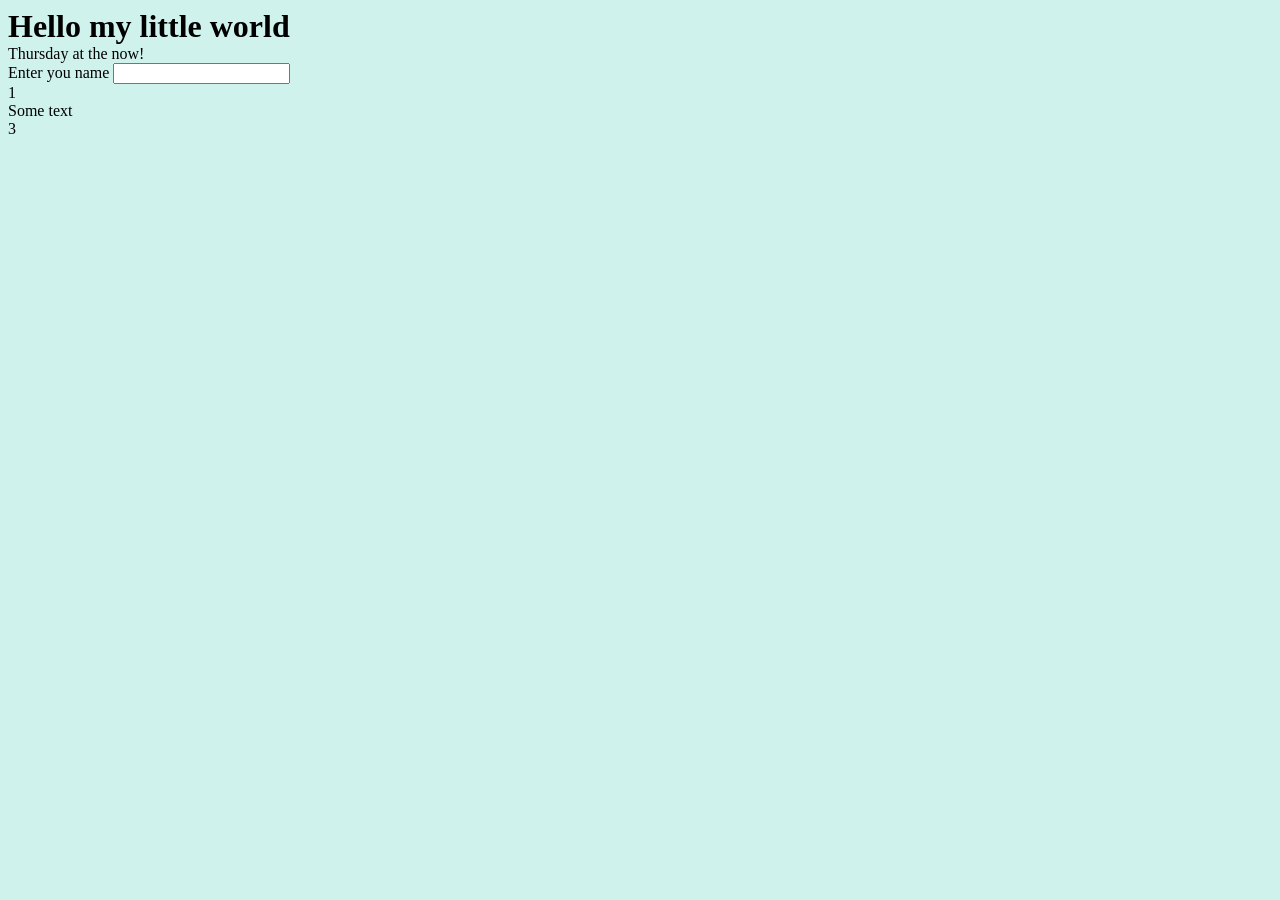
<file: src/index.html>
<!DOCTYPE html>
<html lang="en">
<head>
    <meta charset="UTF-8">
    <meta name="viewport" content="width=device-width, initial-scale=1.0">
    <link rel="stylesheet" href="./css/style.css">
    <title>Project</title>
</head>
<body>
    <h1 class="text">Hello my little world</h1>
    <div id="content">
        <ul>
            <li></li>
            <li></li>
            <li></li>
        </ul>
    </div>
    <p class="text">Thursday at the now!</p>

    <form class="form">
        <label for="username">
            Enter you name
            <input type="text" name="username">
        </label>
    </form>

    <ul class="list">
        <li>1</li>
        <li><div class="some-info"><span>Some text</span></div></li>
        <li>3</li>
    </ul>
    <!-- <script src="js/promise.js"></script> -->
    <!-- <script src="js/proxy.js"></script> -->
    <script src="js/generator.js"></script>
    <script src="js/localStorage.js"></script>
</body>
</html>
</file>
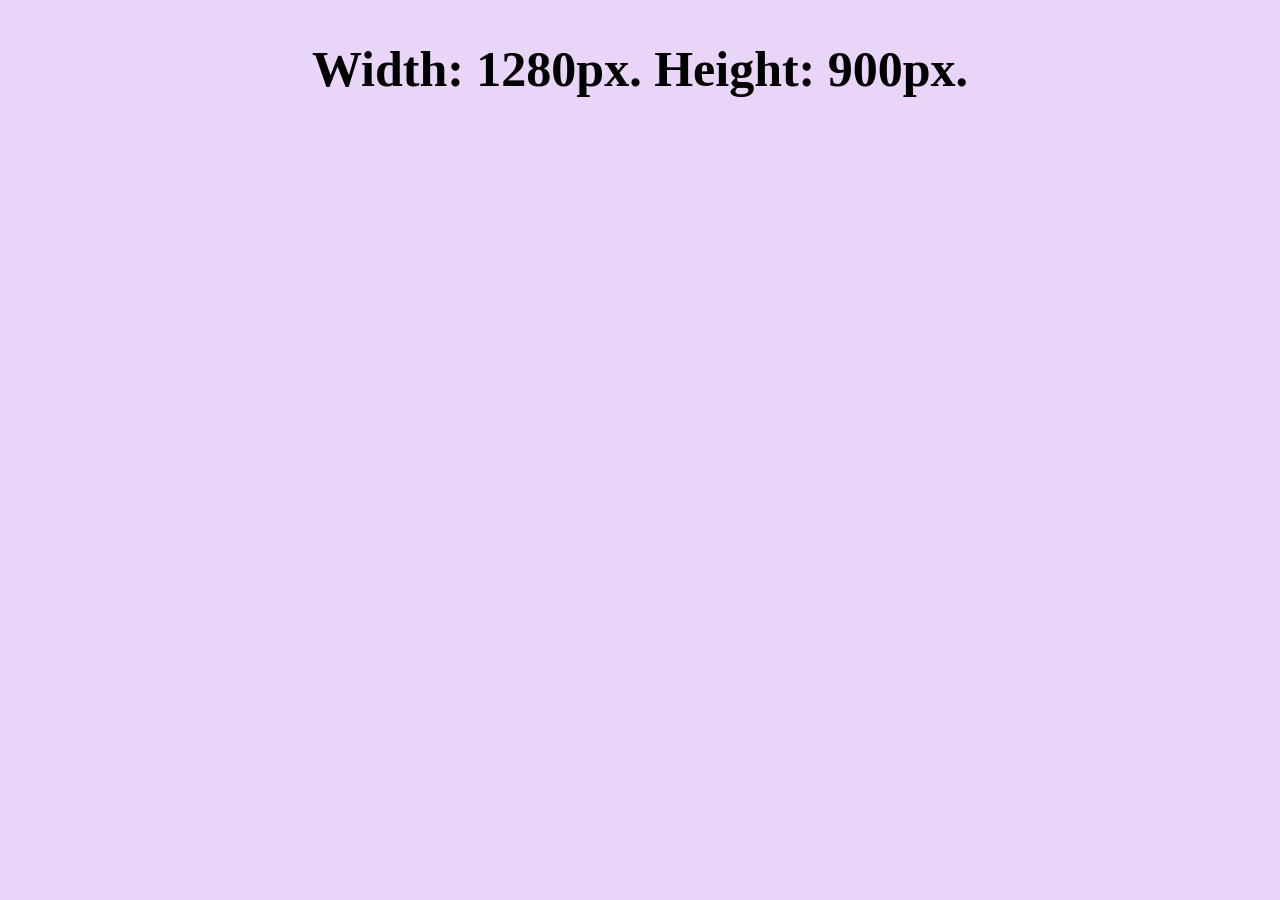
<file: src/homework/task2/index.html>
<!DOCTYPE html>
<html lang="en">
<head>
    <meta charset="UTF-8">
    <meta name="viewport" content="width=device-width, initial-scale=1.0">
    <link rel="stylesheet" href="./../style.css">
    <title>Homework</title>
</head>
<body>
    <h2 class="text" id="windowSize"></h2>
    <script src="./index.js"></script>
</body>
</html>
</file>
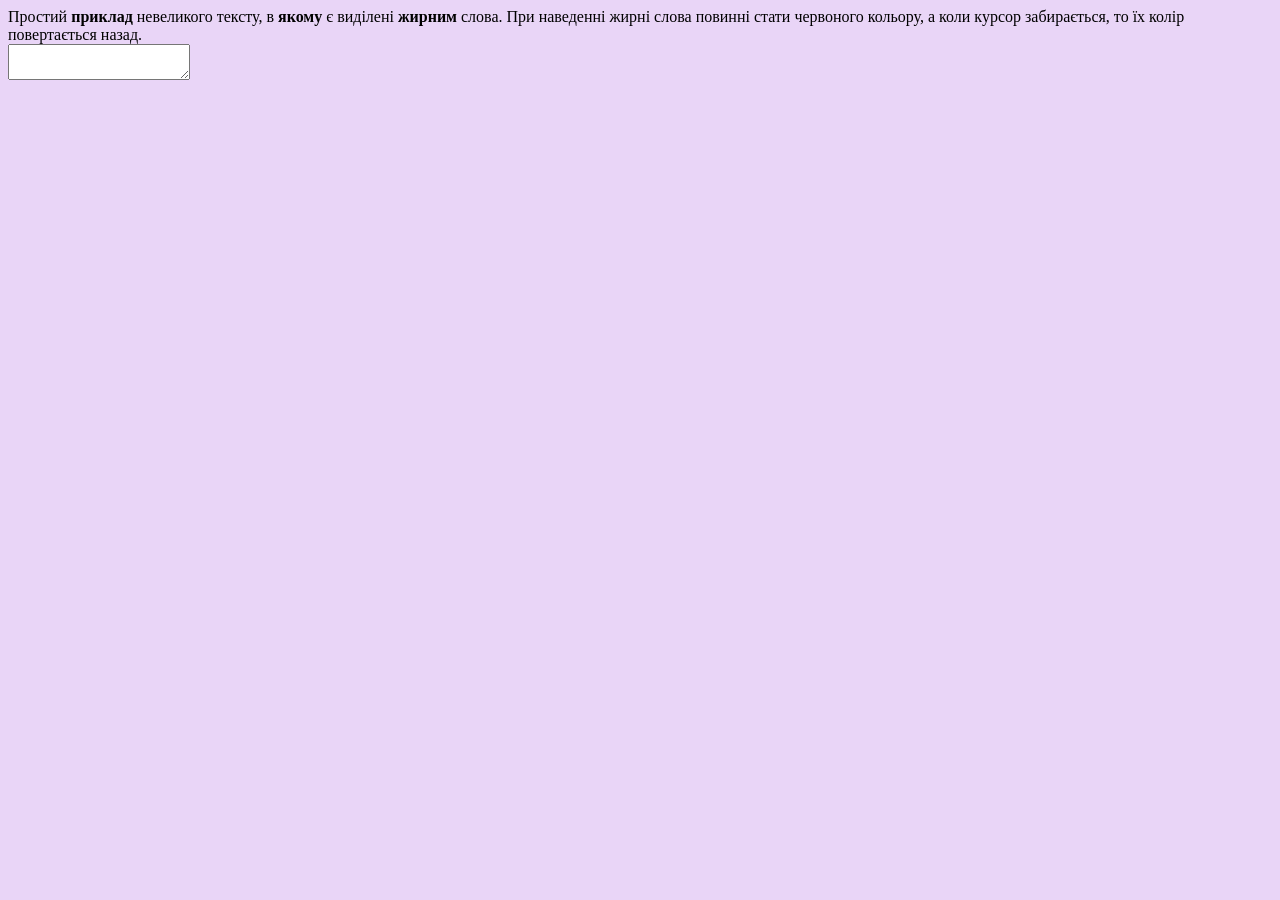
<file: src/homework/task3/index.html>
<!DOCTYPE html>
<html lang="en">
<head>
    <meta charset="UTF-8">
    <meta name="viewport" content="width=device-width, initial-scale=1.0">
    <link rel="stylesheet" href="./../style.css">
    <title>Homework</title>
</head>
<body>

    <p id="info">
        Простий <b>приклад</b> невеликого тексту, в <b>якому</b> є виділені <b>жирним</b> слова.
        При наведенні жирні слова повинні стати червоного кольору, a коли курсор забирається, то їх колір повертається назад.
    </p>

    <textarea class="full-text"></textarea>
    <script src="./index.js"></script>
</body>
</html>
</file>
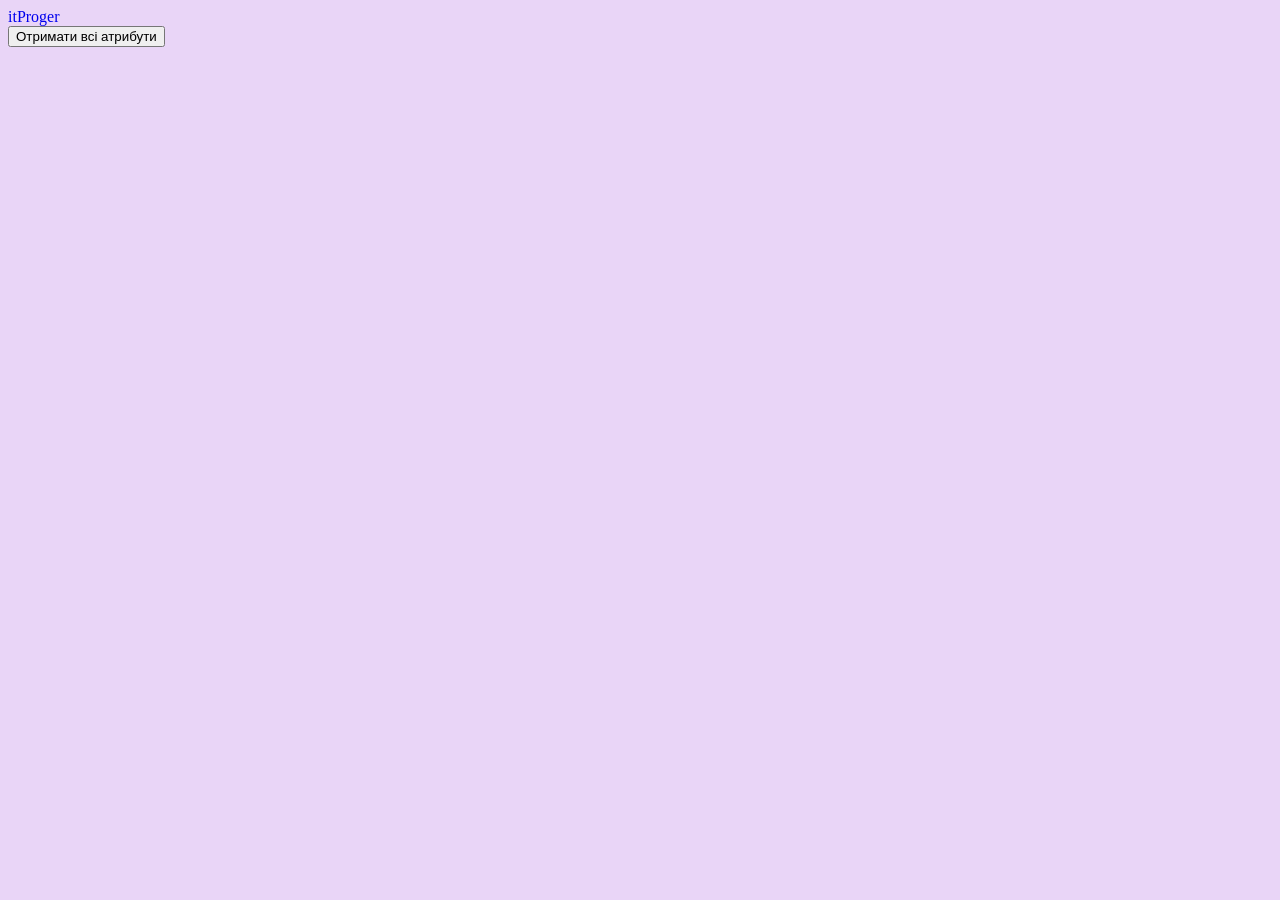
<file: src/homework/task4/index.html>
<!DOCTYPE html>
<html lang="en">
<head>
    <meta charset="UTF-8">
    <meta name="viewport" content="width=device-width, initial-scale=1.0">
    <link rel="stylesheet" href="./../style.css">
    <title>Homework</title>
</head>
<body>
    <p>
	    <a id="link" type="text/html" hreflang="ru-ru" rel="nofollow" target="_self" href="https://itproger.com/">itProger</a>
    </p>
    <button onclick="getAttributes()">Отримати всі атрибути</button>

    <script src="./index.js"></script>
</body>
</html>
</file>
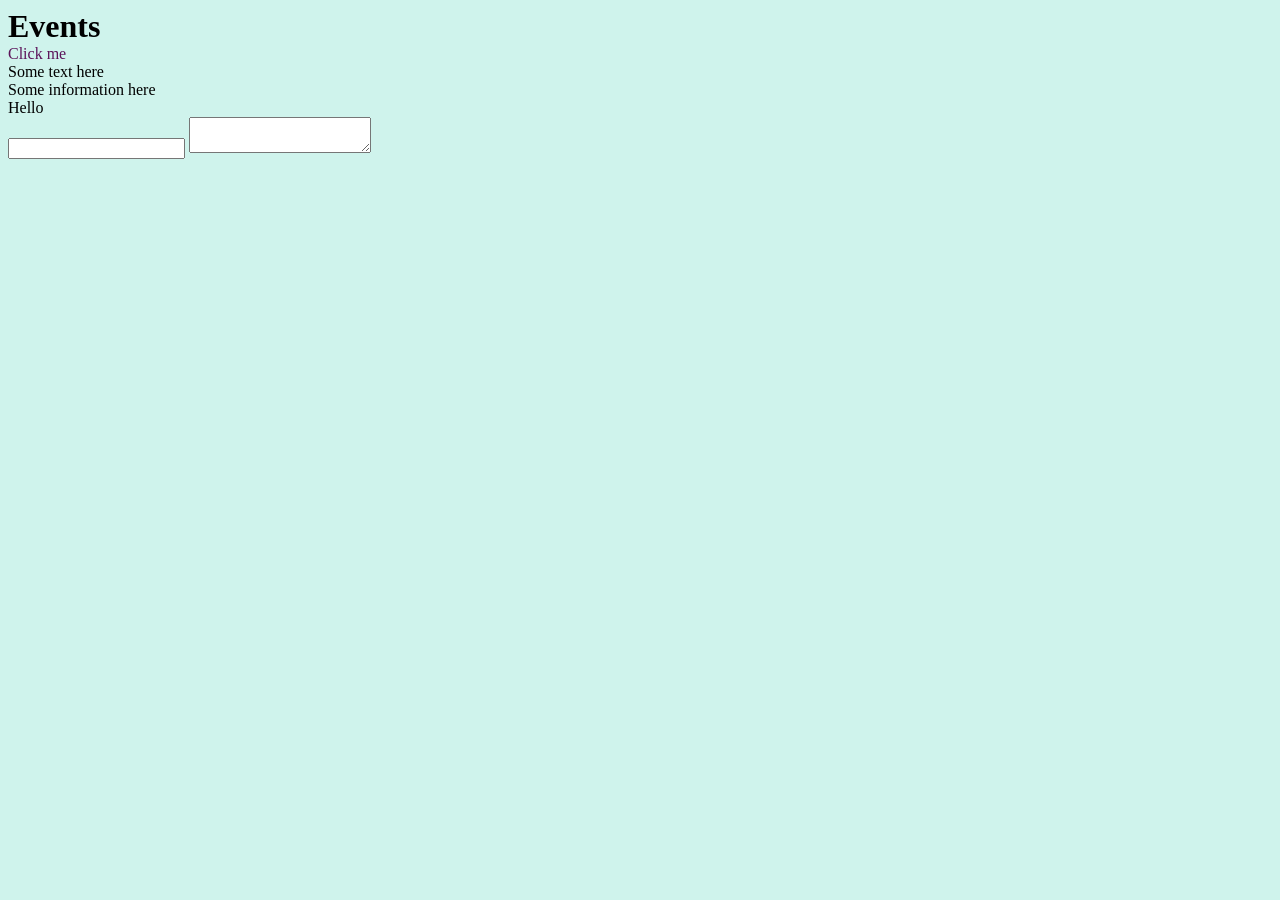
<file: src/events.html>
<!DOCTYPE html>
<html lang="en">
<head>
    <meta charset="UTF-8">
    <meta name="viewport" content="width=device-width, initial-scale=1.0">
    <link rel="stylesheet" href="./css/style.css">
    <title>Events</title>
</head>
<body>
    <h1 class="heading">
        Events
    </h1>
    <a href="#" class="link" onclick="clickLink()">Click me</a>

    <p class="text" id="mainText" onclick="clickText('#mainText')">
        Some text here
    </p>
    <p class="text" onclick="clickText('a[href]')">
        Some information here
    </p>

    <div class="block">
        Hello
    </div>

    <input type="text" class="input-field" onfocus="focusEvent()" onblur="focusEnd()" onmouseover="focusEvent()" onmouseleave="focusEnd()">

    <textarea id="user-input"></textarea>

    <script src="js/events.js"></script>
</body>
</html>
</file>
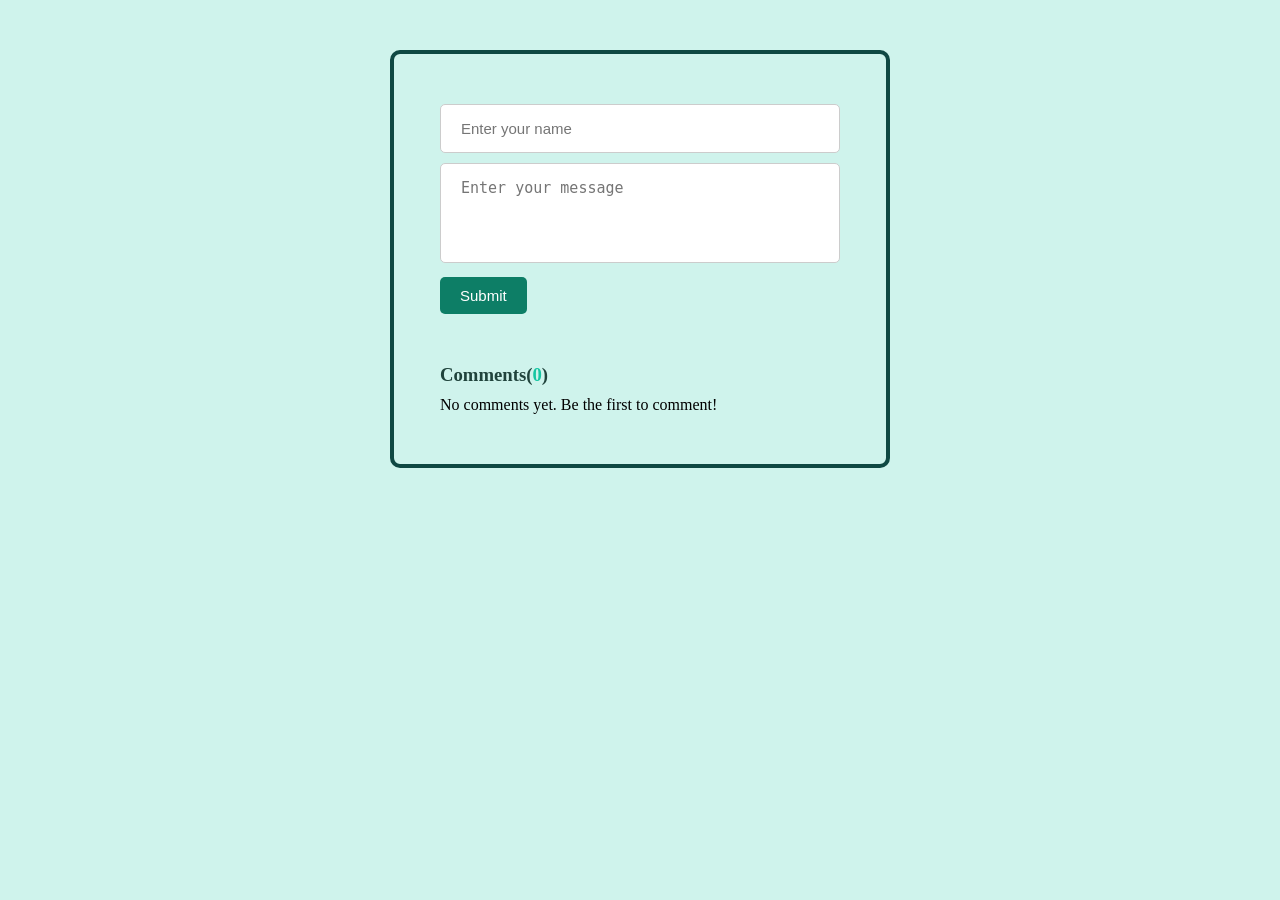
<file: src/form_comment.html>
<!DOCTYPE html>
<html lang="en">
<head>
    <meta charset="UTF-8">
    <meta name="viewport" content="width=device-width, initial-scale=1.0">
    <link rel="stylesheet" href="./css/style.css">
    <title>Comment form</title>
</head>
<body>
    <div class="form-comment">
        <form id="comments-form" autocomplete="off">
        <input type="text" name="username" placeholder="Enter your name">
        <textarea name="comment" placeholder="Enter your message"></textarea>
        <div id="error"></div>
        <button type="button">Submit</button>
    </form>
    <section class="comments">
        <h3>Comments(<span id="count-comm">0</span>)</h3>
        <div id="comments">
            No comments yet. Be the first to comment!
        </div>
    </section>
    </div>
    

    <script src="./js/form_comment.js"></script>
</body>
</html>
</file>
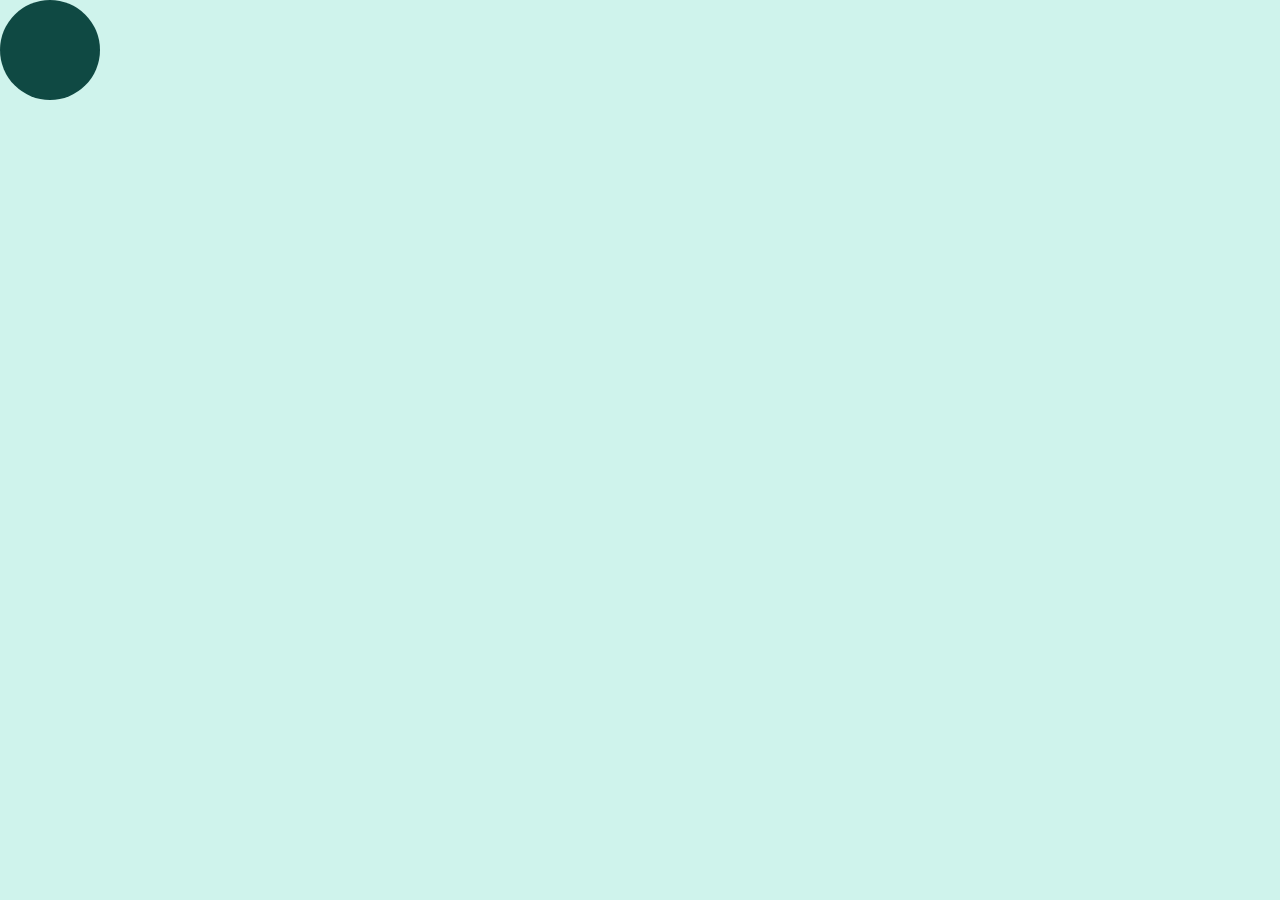
<file: src/touch_scree.html>
<!DOCTYPE html>
<html lang="en">
<head>
    <meta charset="UTF-8">
    <meta name="viewport" content="width=device-width, initial-scale=1.0">
    <link rel="stylesheet" href="./css/style.css">
    <title>Touch Screen Event</title>
</head>
<body>
    
    <div id="tap"></div>
    
    <script src="./js/touch_scree.js"></script>
</body>
</html>
</file>
<file: src/css/style.css>
*,
*::before,
*::after {
    box-sizing: border-box;
}
ul {
    list-style-type: none;
    padding: 0;
    margin: 0;

}

h1,
h2,
h3,
h4,
h5,
h6,
p {
    margin: 0;
}


a {
    text-decoration: none;
}

img {
    display: block;
    max-width: 100%;
    height: auto;
}

button {
    cursor: pointer;
}

body{
    background-color: rgba(155, 230, 215, 0.471);
}
.wrapper{
    width: 900px;
    margin: 10px 20px;
    height: 500px;
    background-image: url(../css/img.png);
    background-size: cover;
    background-position: center;
    background-repeat: no-repeat;
}
.link{
    color:rgba(86, 8, 83, 0.952)
}
#tap{
    position: fixed;
    left: 0;
    top: 0;
    display: inline-block;
    width: 100px;
    height: 100px;
    background-color: rgba(4, 62, 57, 0.94);
    border-radius: 50%;
    transition: all 200ms ease;
}
.form-comment{
    margin: 50px auto;
    width: 500px;
    border: 4px solid rgba(4, 62, 57, 0.94);
    border-radius: 10px;
}
#comments-form,
.comments{
    width: 400px;
    margin: 50px auto;
}
#comments-form input, #comments-form textarea{
    width: 100%;
    margin-bottom: 10px;
    padding: 15px 20px;
    border: 1px solid #ccc;
    border-radius: 5px;
    font-size: 15px;
}

#comments-form textarea{
    resize: none;
    height: 100px;
}

#comments-form button{
    border-radius: 5px;
    border: 0;
    background-color: rgb(13, 126, 102);
    color: white;
    padding: 10px 20px;
    font-size: 15px;
    cursor: pointer;
}
#comments-form button:hover{
    background-color: rgb(3, 46, 25);
    border: white;
    transition: all 0.3s ease;
}
#error:not(:empty){
    margin-bottom: 10px;
    font-size: 18px;
    font-weight: bold;
    color: rgb(13, 126, 102);
}

.comments h3{
    margin-bottom: 10px;
    color:rgb(32, 67, 60)
}

.comments h3 span{
    font-weight: bold;
    color:rgb(21, 198, 162)
}

.comments .comment{
    width: 400px;
    background-color: rgba(155, 230, 215, 0.471);
    border-radius: 5px;
    border: 1px solid rgba(4, 62, 57, 0.94);
    padding: 10px 20px;
    margin-bottom: 20px;
}
.comments .comment .delete{
    float: right;
    cursor: pointer;
    color: rgb(123, 7, 7);
    font-weight: bold;

}
.comments .comment .delete:hover{
    color: rgb(66, 12, 12);

}
.comments .comment .username{
    font-weight: bold;
    color:rgb(2, 60, 49)
}

.comments .comment .comment-text{
    margin-top: 6px;
}
</file>
<file: src/homework/style.css>
*,
*::before,
*::after {
    box-sizing: border-box;
}
ul {
    list-style-type: none;
    padding: 0;
    margin: 0;

}

h1,
h2,
h3,
h4,
h5,
h6,
p {
    margin: 0;
}


a {
    text-decoration: none;
}

img {
    display: block;
    max-width: 100%;
    height: auto;
}

button {
    cursor: pointer;
}

body{
    background-color: rgba(209, 166, 238, 0.471);
}
.text{
    text-align: center;
    font-size: 50px;
    padding: 20px;
    margin: 20px;
}
</file>
